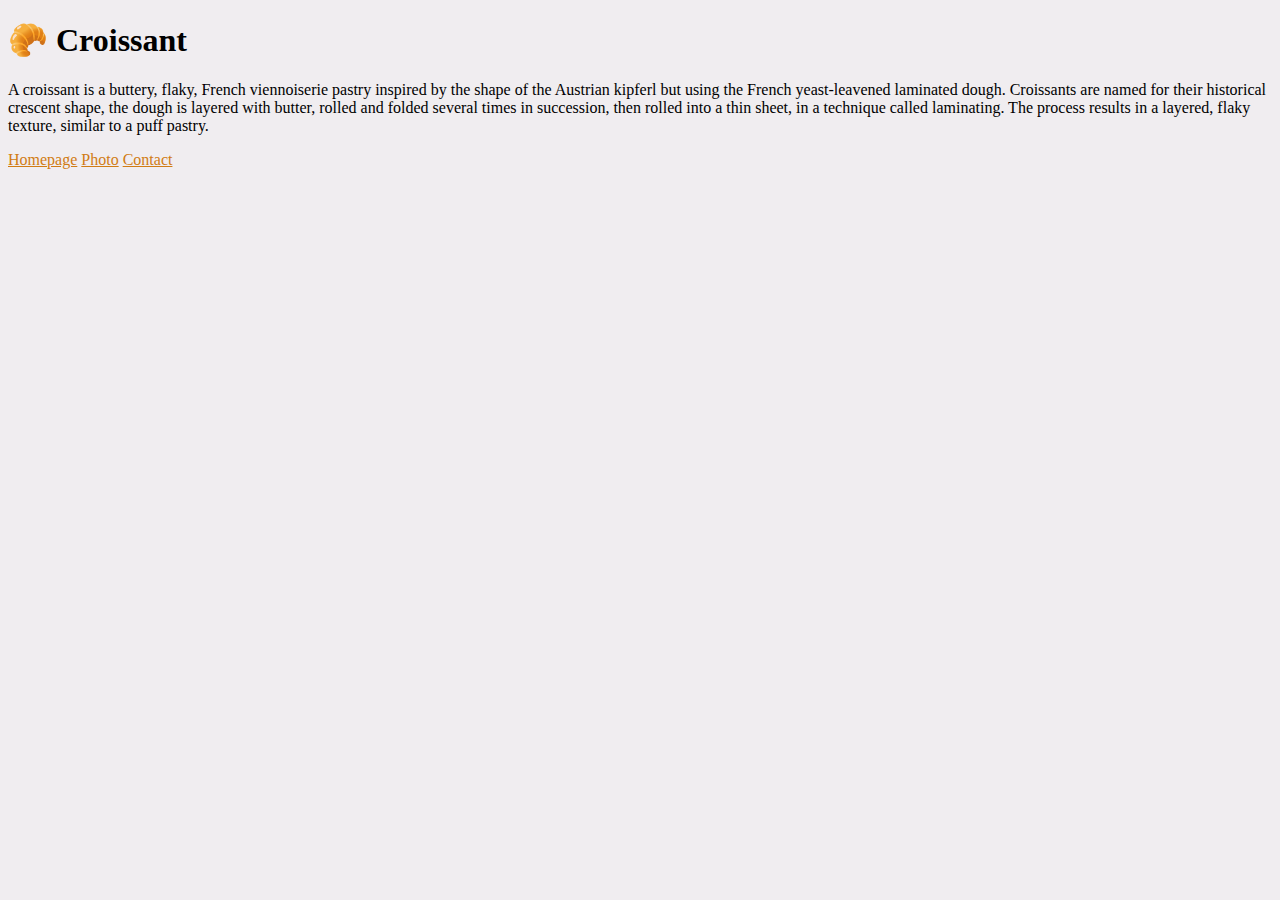
<file: index.html>
<!DOCTYPE html>
<html lang="en">
<head>
  <meta charset="UTF-8">
  <meta http-equiv="X-UA-Compatible" content="IE=edge">
  <meta name="viewport" content="width=device-width, initial-scale=1.0">
  <meta name="description" content="Croissant origin">
<link href="https://cdn.jsdelivr.net/npm/bootstrap@5.2.2/dist/css/bootstrap.min.css" rel="stylesheet" integrity="sha384-Zenh87qX5JnK2Jl0vWa8Ck2rdkQ2Bzep5IDxbcnCeuOxjzrPF/et3URy9Bv1WTRi" crossorigin="anonymous">
  <title>History of the croissant - Croissant.com</title>
  <link rel="stylesheet" href="/css/style.css">
</head>
<body class="text-center mt-5">
  <h1>
    🥐 Croissant
  </h1>
  <p class="mt-3">
    A croissant is a buttery, flaky, French viennoiserie pastry inspired by the shape of the Austrian kipferl but using the French yeast-leavened laminated dough. Croissants are named for their historical crescent shape, the dough is layered with butter, rolled and folded several times in succession, then rolled into a thin sheet, in a technique called laminating. The process results in a layered, flaky texture, similar to a puff pastry.
  </p>
  <footer class="mt-3">
      <a href="/" title="Home" class="me-4">Homepage</a>
      <a href="/photo.html" title="Croissant photo" class="me-4">Photo</a>  
      <a href="/contact.html" title="Contact Croissant.com" class="me-4">Contact</a>          
  </footer>
</body>
</html>
</file>
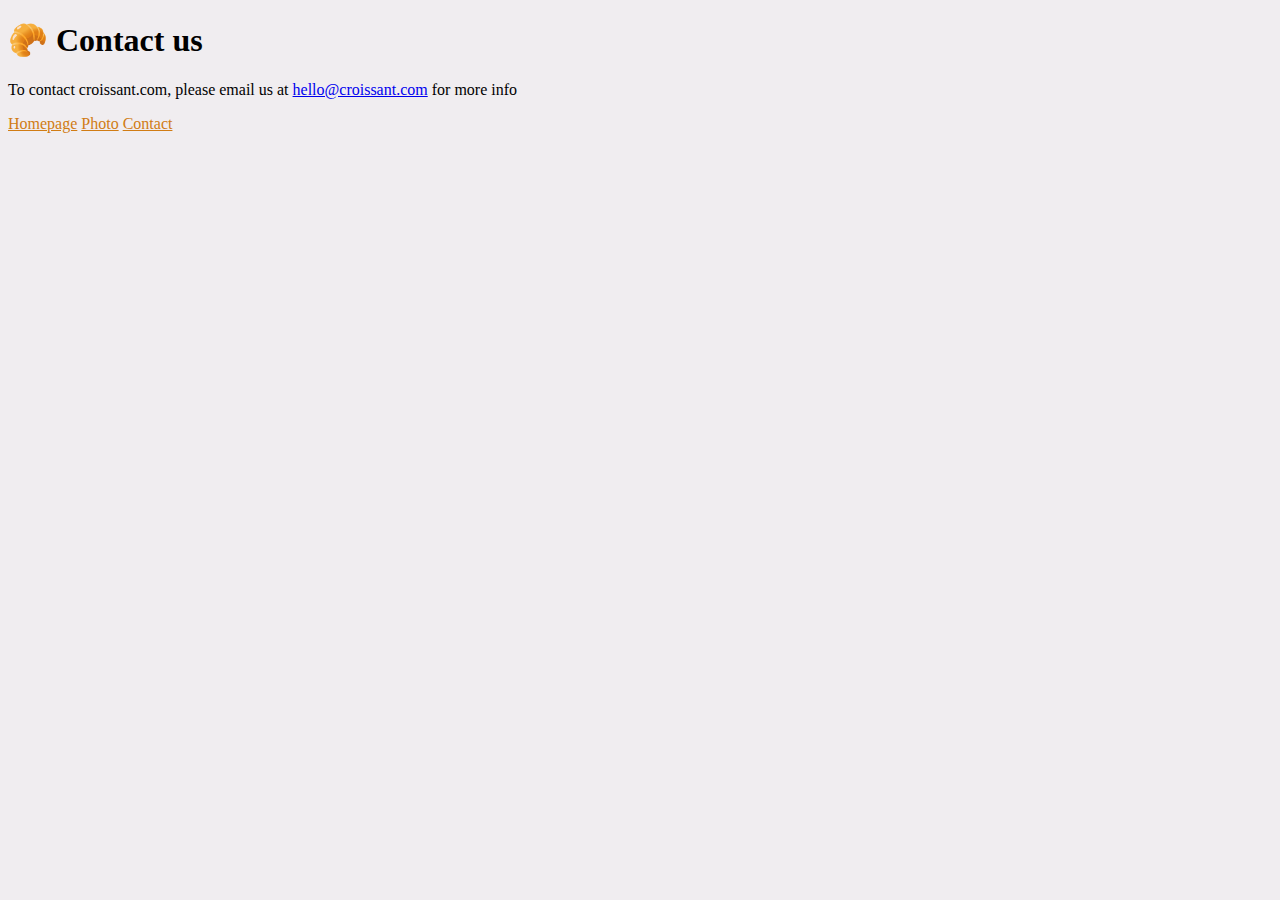
<file: contact.html>
<!DOCTYPE html>
<html lang="en">
<head>
  <meta charset="UTF-8">
  <meta http-equiv="X-UA-Compatible" content="IE=edge">
  <meta name="viewport" content="width=device-width, initial-scale=1.0">
  <meta name="description" content="Contact Croissant.com to learn more about croissants">
<link href="https://cdn.jsdelivr.net/npm/bootstrap@5.2.2/dist/css/bootstrap.min.css" rel="stylesheet" integrity="sha384-Zenh87qX5JnK2Jl0vWa8Ck2rdkQ2Bzep5IDxbcnCeuOxjzrPF/et3URy9Bv1WTRi" crossorigin="anonymous">
<link rel="stylesheet" href="/css/style.css"> 
<title>Contact us - Croissant.com</title>
</head>
<body class="text-center mt-5">
  <h1>
    🥐 Contact us
  </h1>
 <p class="mt-3">
  To contact croissant.com, please email us at 
  <a href="mailto:hello@croissant.com" title="contact us by email">hello@croissant.com</a>
   for more info
 </p> 
 <footer class="mt-3">
  <a href="/" title="Home" class="me-4">Homepage</a>
  <a href="/photo.html" title="Croissant photo" class="me-4">Photo</a>  
  <a href="/contact.html" title="Contact Croissant.com" class="me-4">Contact</a>          
</footer>
</body>
</html>
</file>
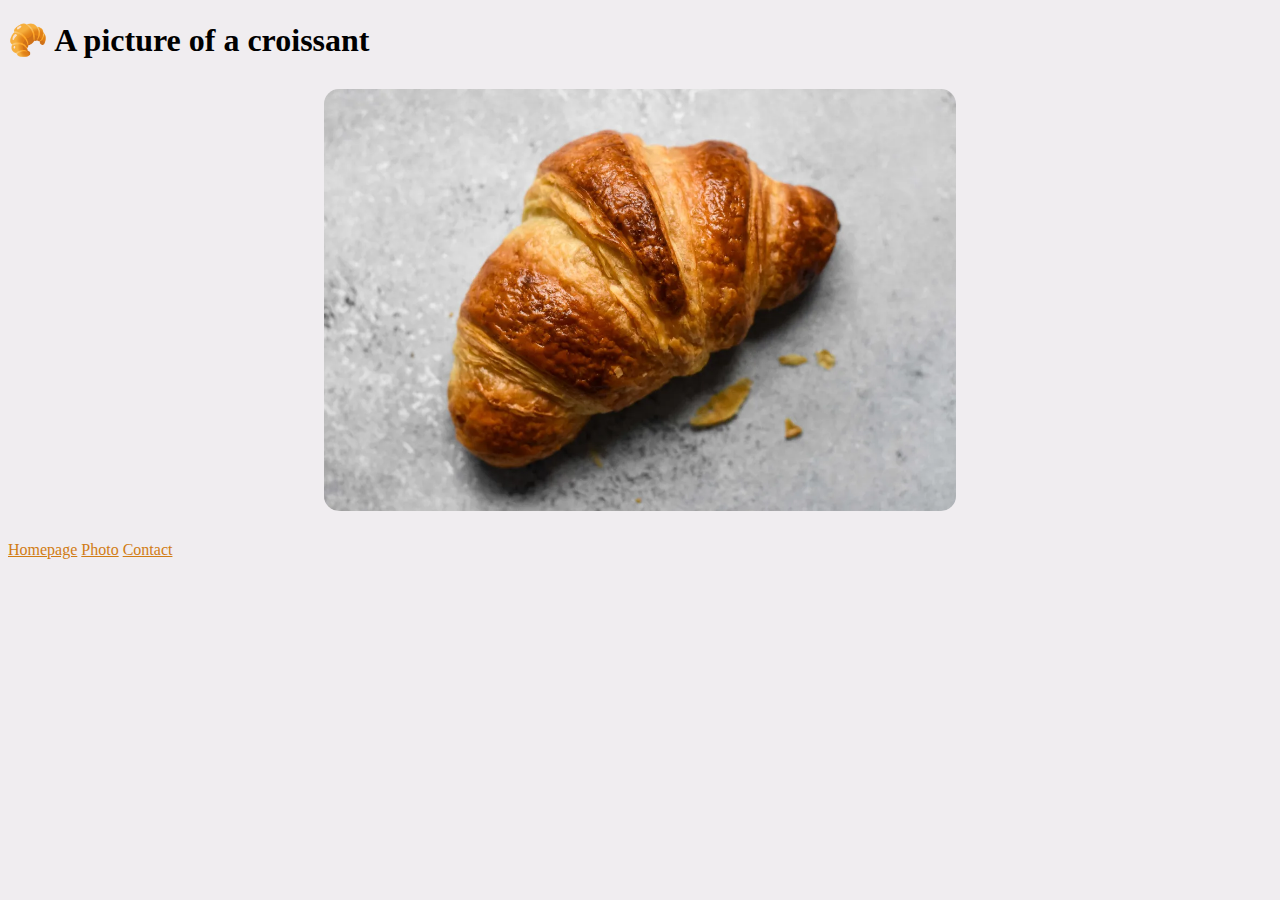
<file: photo.html>
<!DOCTYPE html>
<html lang="en">
<head>
  <meta charset="UTF-8">
  <meta http-equiv="X-UA-Compatible" content="IE=edge">
  <meta name="viewport" content="width=device-width, initial-scale=1.0">
  <meta name="description" content="Croissant photo">
<link href="https://cdn.jsdelivr.net/npm/bootstrap@5.2.2/dist/css/bootstrap.min.css" rel="stylesheet" integrity="sha384-Zenh87qX5JnK2Jl0vWa8Ck2rdkQ2Bzep5IDxbcnCeuOxjzrPF/et3URy9Bv1WTRi" crossorigin="anonymous">
<link rel="stylesheet" href="/css/style.css">
<title>Croissant photo - Croissant.com</title>
</head>
<body class="text-center mt-5">
  <h1 class="mt-5">
    🥐 A picture of a croissant
  </h1>
  <img src="/image/Croissant.webp" alt="Croissant"/>
  <footer class="mt-3">
    <a href="/" title="Home" class="me-4">Homepage</a>
    <a href="/photo.html" title="Croissant photo" class="me-4">Photo</a>  
    <a href="/contact.html" title="Contact Croissant.com" class="me-4">Contact</a>          
</footer>
</body>
</html>
</file>
<file: css/style.css>
body{
  background: #f0edf0;
}
img{
  display: block;
  max-width: 50%;
  margin: 30px auto;
  border-radius: 15px;
}
footer a{
  color:rgb(209, 124, 20);
}
</file>
